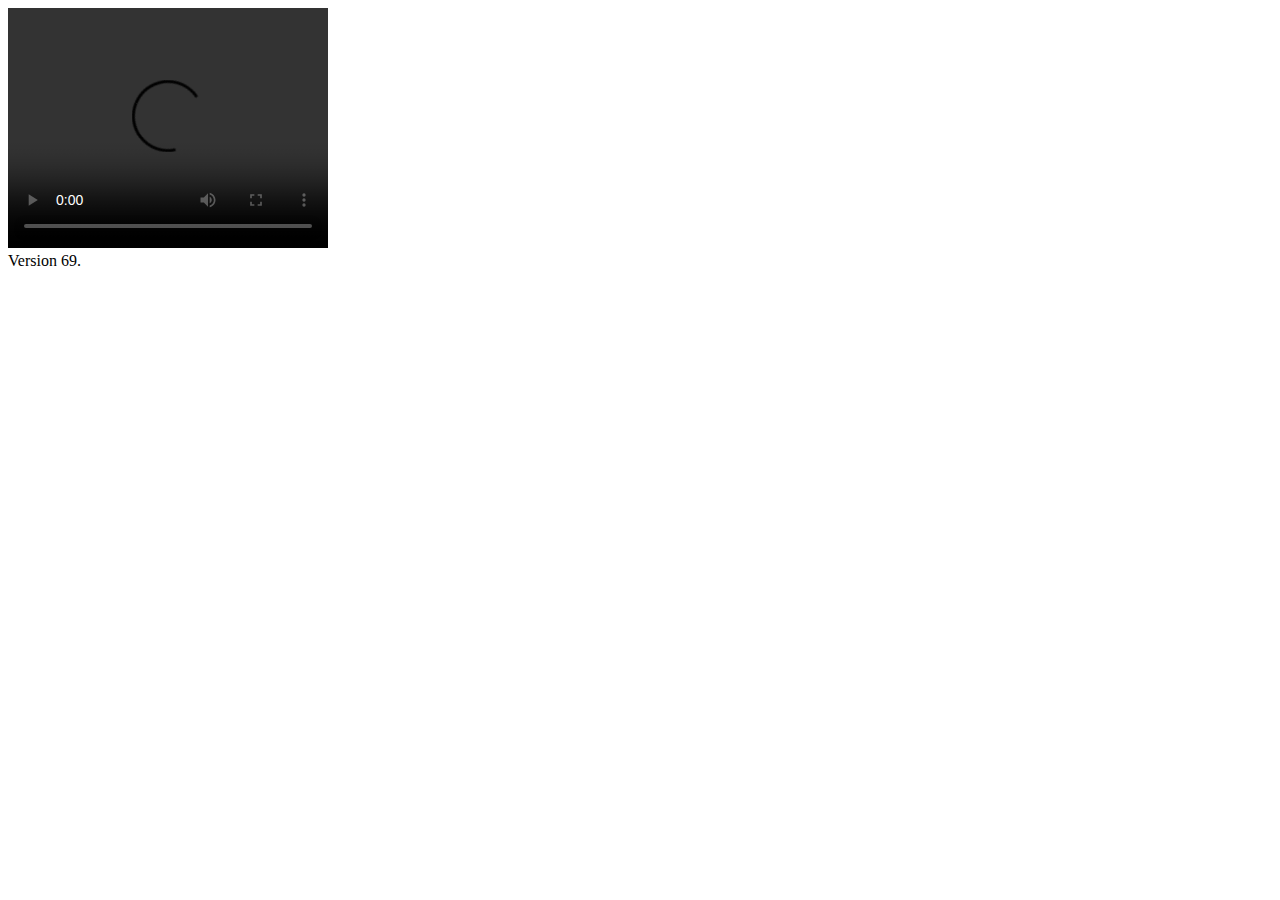
<file: playlist/TestPlayBack.html>
﻿<!DOCTYPE html>
<html xmlns="http://www.w3.org/1999/xhtml">
<head>
 <meta charset="UTF-8">
    <title></title>
</head>
<body>

    <video  width="320" height="240" id="testvideo" controls="controls" src="https://toutvuniver1-vh.akamaihd.net/i/012/mp4/b/2006-07-16_07_15_00_bouleetbill_0103_,500,800,1200,.mp4.csmil/master.m3u8?hdnea=st=1453503925~exp=1456095925~acl=/i/012/mp4/b/2006-07-16_07_15_00_bouleetbill_0103_*~hmac=73e8aea1e8a62fdf4f2fe51386838e588342d6b9e7e86affa9528b5bc40341ae">

		<track kind="captions" label="English" srclang="fr" src="3453.vtt" >


    </video>


    <div id="console">
        Version 69.
    </div>


    <script>

    </script>

</body>
</html>
</file>
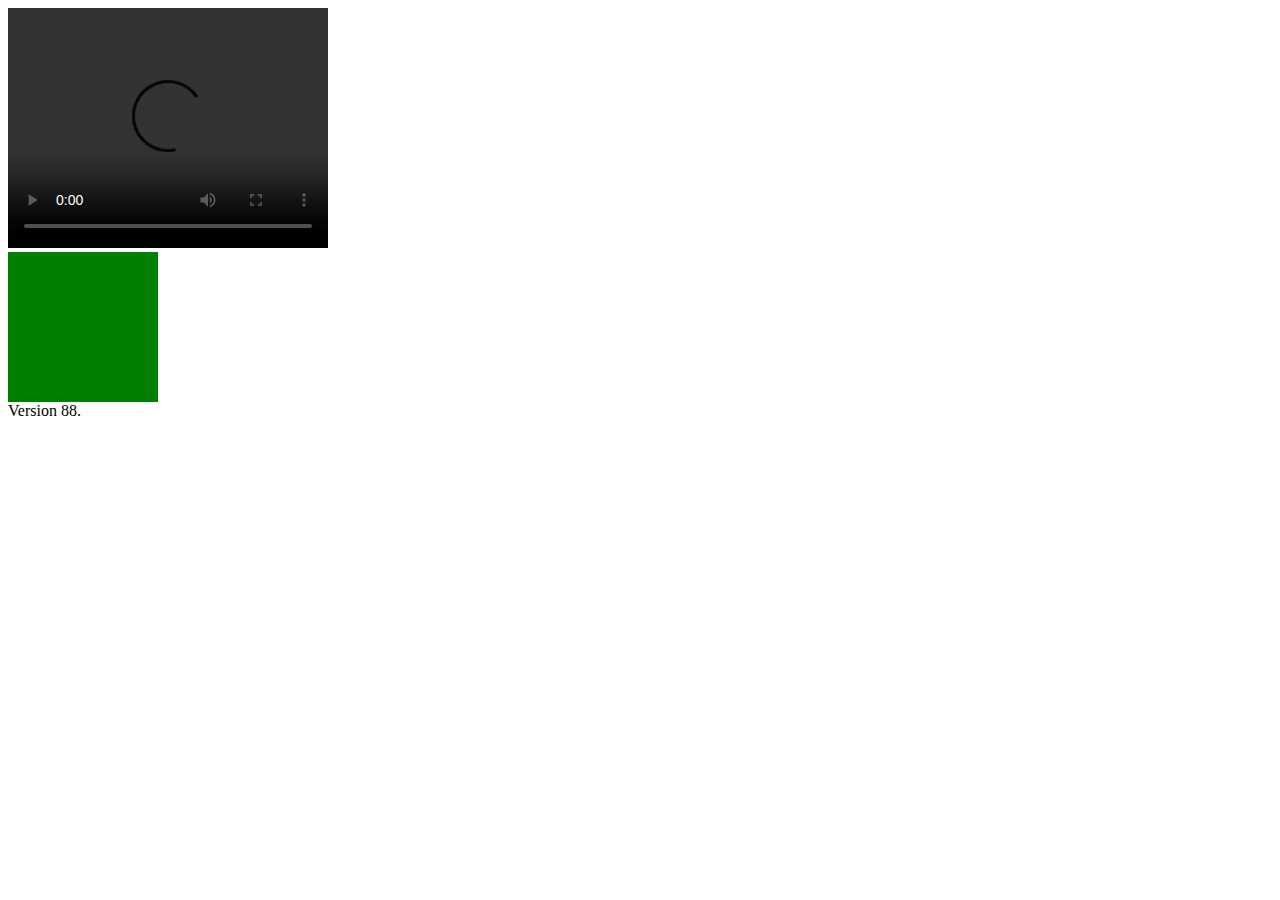
<file: playlist/TestPlayBackDynamic.html>
﻿<!DOCTYPE html>
<html xmlns="http://www.w3.org/1999/xhtml">
<head>
    <title></title>
</head>
<script>

    function hideTracks () {
        var video = document.getElementsByTagName("video")[0];

        for (i = 0; i < video.textTracks.length; i++) {
            video.textTracks[i].mode = "hidden";
        }
    };

    function playVideo() {
        var video = document.getElementsByTagName("video")[0];
        hideTracks();
        var track = document.createElement("track");
        track.kind = "captions";
        track.label = "English";
        track.srclang = "en";
        track.src = "3453.vtt";
        video.appendChild(track);
        track.addEventListener("load", function () {
            this.mode = "showing";
            video.textTracks[0].mode = "showing"; // thanks Firefox
        });
    }
</script>
<body>

    <video crossorigin="withcredentials" width="320" height="240" id="testvideo" controls="controls" src="https://toutvuniver1-vh.akamaihd.net/i/012/mp4/b/2006-07-16_07_15_00_bouleetbill_0103_,500,800,1200,.mp4.csmil/master.m3u8?hdnea=st=1453503925~exp=1456095925~acl=/i/012/mp4/b/2006-07-16_07_15_00_bouleetbill_0103_*~hmac=73e8aea1e8a62fdf4f2fe51386838e588342d6b9e7e86affa9528b5bc40341ae">



        Your browser does not support the video tag.
    </video>

    <div style="background-color: green; width: 150px; height: 150px" onclick="playVideo()"></div>

    <div id="console">
        Version 88.
    </div>


    <script>


        //debugger;

        window.console_ = document.getElementById('console');

        window.log = function (message) {
            window.console_.innerHTML = window.console_.innerHTML + '<br/>' + message;
        };

        var mytracks = document.getElementsByTagName("video")[0].textTracks[0];
        mytracks.addEventListener("cuechange", function () {
            var myCues = this.activeCues;             // track element is "this" 

            if (myCues && myCues[0] && myCues[0].text) {
                //console.log(myCues[0].text);   // write the text



                log("text: " + myCues[0].text, "CUE");
                log("align: " + myCues[0].align, "CUE");

                log("line: " + myCues[0].line, "CUE");
                log("position: " + myCues[0].position, "CUE");
                log("size: " + myCues[0].size, "CUE");
                log("vertical: " + myCues[0].vertical, "CUE");
                log("snapToLines: " + myCues[0].snapToLines, "CUE");


                //_self.log(myCues[0].track.mode, "CUE");

                            
                log("===", "CUE");


                //myCues[0].line = 0;

            }
        });
    </script>

</body>
</html>
</file>
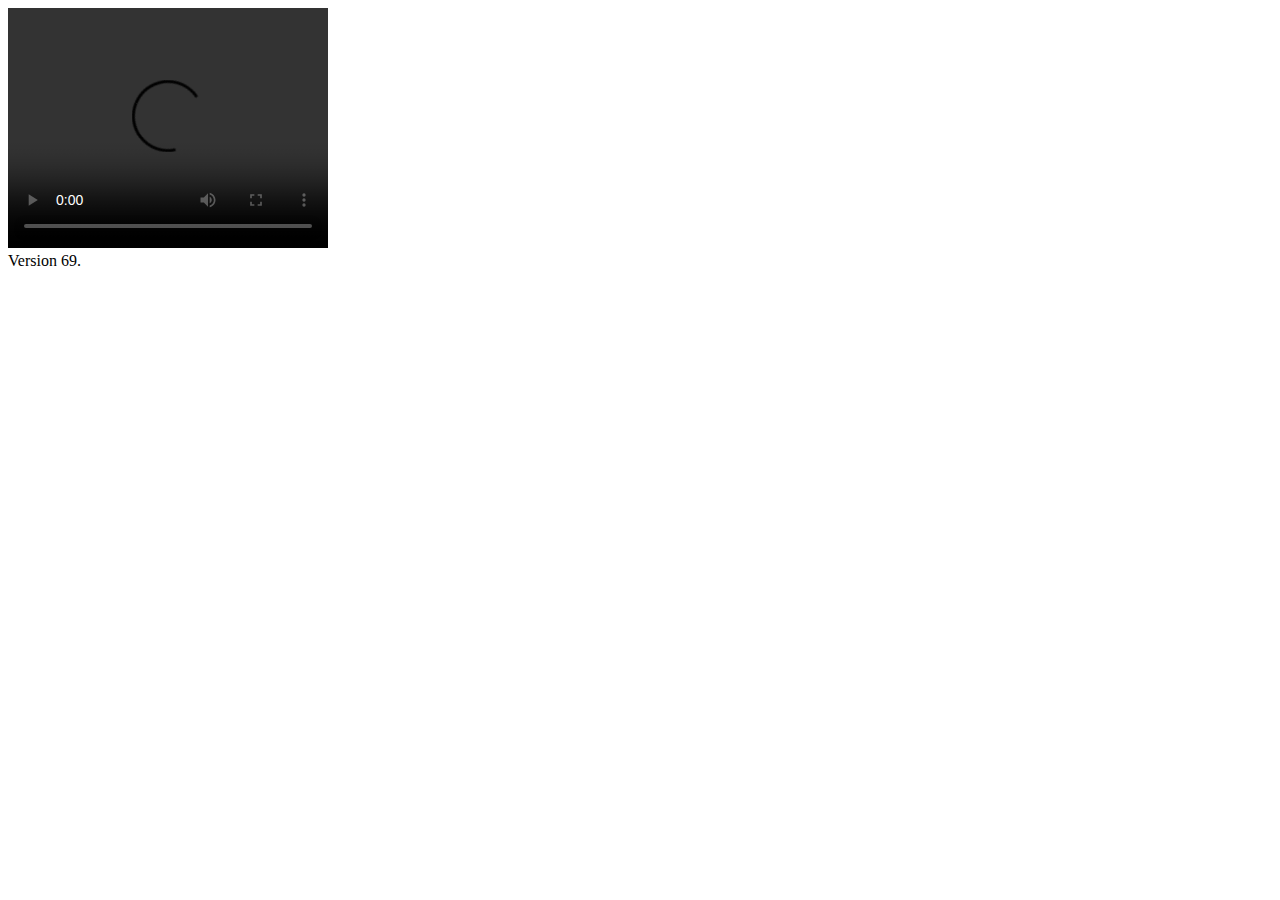
<file: playlist/TestPlayBackNoError.html>
﻿<!DOCTYPE html>
<html xmlns="http://www.w3.org/1999/xhtml">
<head>
 <meta charset="UTF-8">
    <title></title>
</head>
<body>

    <video  width="320" height="240" id="testvideo" controls="controls" src="https://cp125678-f.akamaihd.net/i/diffusion/2016/01/medianet/cbft/2016-01-12_10_00_00_silenceonjoue_1001_,500,800,1200,.mp4.csmil/master.m3u8?hdnea=st=1453501713~exp=1456093713~acl=/i/diffusion/2016/01/medianet/cbft/2016-01-12_10_00_00_silenceonjoue_1001_*~hmac=d7b848e1063cfe3ba824519c5f726b15f2ba51310c48ce4be0eb65a042182405">

		<track kind="captions" label="English" srclang="fr" src="3453.vtt" >


    </video>


    <div id="console">
        Version 69.
    </div>


    <script>

    </script>

</body>
</html>
</file>
